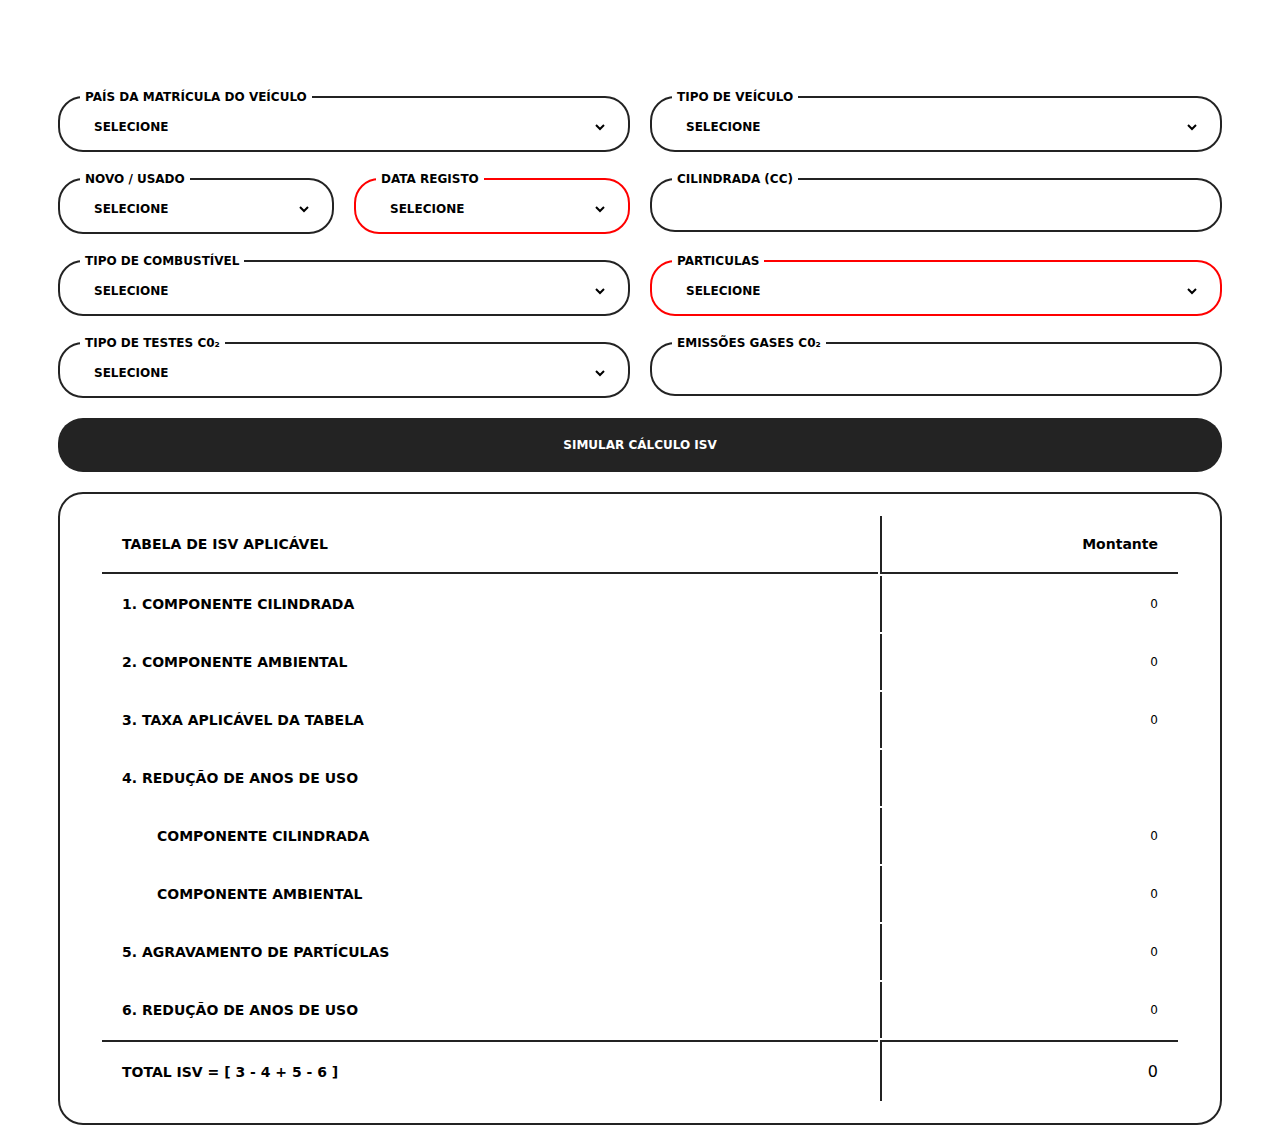
<file: index.html>
<!DOCTYPE html>
<html lang="en">

<head>
    <meta charset="UTF-8">
    <meta name="viewport" content="width=device-width, initial-scale=1.0">
    <link rel="stylesheet" href="/simulador.css">
    <script src="/simulador.js"></script>
    <title>simuladorISVnovonovo</title>
</head>

<body>
    <main>
        <section id="simulador">
            <div class="row flex">
                <div class="row_inner">
                    <fieldset>
                        <legend>País da Matrícula do Veículo</legend>
                        <select id="escolhaPais">
                            <option selected disabled value="Selecione">Selecione</option>
                            <option value="estadoMembro">Estado-Membro da União Europeia</option>
                            <option value="paisTerceiro">País Terceiro</option>
                        </select>
                    </fieldset>
                </div>
                <div class="row_inner">
                    <fieldset>
                        <legend>Tipo de Veículo</legend>
                        <select id="escolhaTipo" onchange="selecionarEletrico()">
                            <option selected disabled value="Selecione">Selecione</option>
                            <option value="ligeiro">Ligeiro de passageiros (100%)</option>
                            <option value="monovolume">Monovolumes de passageiros (40%)</option>
                            <option value="gasNatural">Exclusivamente a gás natural (40%)</option>
                            <option value="naoConvencional">Passageiros não convencionais (100%)</option>
                            <option value="hibrido">Veículos híbridos (60%)</option>
                            <option value="eletrico">Elétricos (Isento)</option>
                            <option value="hibridoPlugin">Híbridos Plug-in (25%)</option>
                            <option value="taxi">Táxis (30%)</option>
                            <option value="classico">Veículos fabricados até 1969 (100%)</option>
                        </select>
                    </fieldset>
                </div>
            </div>
            <div class="row flex">
                <div class="row_inner flex">
                    <div>
                        <fieldset>
                            <legend>Novo / Usado</legend>
                            <select id="escolhaEstado" onchange="mostrarIdade()">
                                <option selected disabled value="Selecione">Selecione</option>
                                <option value="novo">Novo</option>
                                <option value="usado">Usado</option>
                            </select>
                        </fieldset>
                    </div>
                    <div>
                        <fieldset id="fieldsetChangeIdade"
                            style="height: 100%; pointer-events: none; border: 2px solid red;">
                            <legend>Data Registo</legend>
                            <select id="escolhaIdade">
                                <option disabled selected value="Selecione">Selecione</option>
                                <option value="1">Até 1 ano</option>
                                <option value="2">1 a 2 anos</option>
                                <option value="3">2 a 3 anos</option>
                                <option value="4">3 a 4 anos</option>
                                <option value="5">4 a 5 anos</option>
                                <option value="6">5 a 6 anos</option>
                                <option value="7">6 a 7 anos</option>
                                <option value="8">7 a 8 anos</option>
                                <option value="9">8 a 9 anos</option>
                                <option value="10">9 a 10 anos</option>
                                <option value="11">10 a 11 anos</option>
                                <option value="12">11 a 12 anos</option>
                                <option value="13">12 a 13 anos</option>
                                <option value="14">13 a 14 anos</option>
                                <option value="15">14 a 15 anos</option>
                                <option value="16">Mais de 15 anos</option>
                            </select>
                        </fieldset>
                    </div>
                </div>
                <div class="row_inner">
                    <fieldset>
                        <legend>Cilindrada (cc)</legend>
                        <input type="number" id="escolhaCilindrada">
                    </fieldset>
                </div>
            </div>
            <div class="row flex">
                <div class="row_inner">
                    <fieldset>
                        <legend>Tipo de Combustível</legend>
                        <select id="escolhaCombustivel" onchange="mostrarParticulas()">
                            <option selected disabled value="Selecione">Selecione</option>
                            <option value="gasolina">Gasolina</option>
                            <option value="gasoleo">Gasóleo</option>
                        </select>
                    </fieldset>
                </div>
                <div class="row_inner">
                    <fieldset id="fieldsetChangeParticulas"
                        style="height: 100%; pointer-events: none; border: 2px solid red;">
                        <legend>Particulas</legend>
                        <select id="escolhaParticulas">
                            <option disabled selected value="Selecione">Selecione</option>
                            <option value="menos">
                                < 0.001 g/km</option>
                            <option value="mais">>= 0.001 g/km</option>
                        </select>
                    </fieldset>
                </div>
            </div>
            <div class="row flex">
                <div class="row_inner">
                    <fieldset>
                        <legend>Tipo de testes C0₂</legend>
                        <select id="escolhaTestes">
                            <option disabled selected value="Selecione">Selecione</option>
                            <option value="nedc">NEDC</option>
                            <option value="wltp">WLTP</option>
                        </select>
                    </fieldset>
                </div>
                <div class="row_inner">
                    <fieldset>
                        <legend>Emissões Gases C0₂</legend>
                        <input type="number" id="escolhaCO2">
                    </fieldset>
                </div>
            </div>
            <div class="row">
                <button id="calcularISV" onclick="calcularISV(), resetInput()">Simular cálculo ISV</button>
            </div>
        </section>
        <section class="resultado" id="tabelaResultados">
            <table>
                <thead>
                    <tr>
                        <th colspan="3" style="text-align: left; text-transform: uppercase;">Tabela de ISV Aplicável
                        </th>
                        <th style="text-align: right;">Montante</th>
                    </tr>
                </thead>
                <tbody>
                    <tr>
                        <td colspan="3" style="text-transform: uppercase;">1. Componente Cilindrada</td>
                        <td id="mostraPrecoCilindrada">0</td>
                    </tr>
                    <tr>
                        <td colspan="3" style="text-transform: uppercase;">2. Componente Ambiental</td>
                        <td id="mostraPrecoCO2">0</td>
                    </tr>
                    <tr>
                        <td colspan="3" style="text-transform: uppercase;">3. Taxa Aplicável da Tabela</td>
                        <td id="mostraTaxaAplicavel">0</td>
                    </tr>
                    <tr>
                        <td colspan="3" style="text-transform: uppercase;">4. Redução de Anos de Uso</td>
                        <td></td>
                    </tr>
                    <tr>
                        <td colspan="3" class="pl55" style="text-transform: uppercase;">Componente Cilindrada</td>
                        <td id="mostraReducaoCilindrada">0</td>
                    </tr>
                    <tr>
                        <td colspan="3" class="pl55" style="text-transform: uppercase;">Componente Ambiental</td>
                        <td id="mostraReducaoCO2">0</td>
                    </tr>
                    <tr>
                        <td colspan="3" style="text-transform: uppercase;">5. Agravamento de Partículas</td>
                        <td id="mostraAgravamentoParticulas">0</td>
                    </tr>
                    <tr>
                        <td colspan="3" style="text-transform: uppercase;">6. Redução de Anos de Uso</td>
                        <td id="mostraReducaoParticulas">0</td>
                    </tr>
                </tbody>
                <tfoot>
                    <tr>
                        <td style="text-transform: uppercase;" colspan="3">Total ISV = [ 3 - 4 + 5 - 6 ]</td>
                        <td id="mostraPrecoFinal" style="text-align: right;">0</td>
                    </tr>
                </tfoot>
            </table>
            </div>
        </section>
    </main>
</body>

</html>
</file>
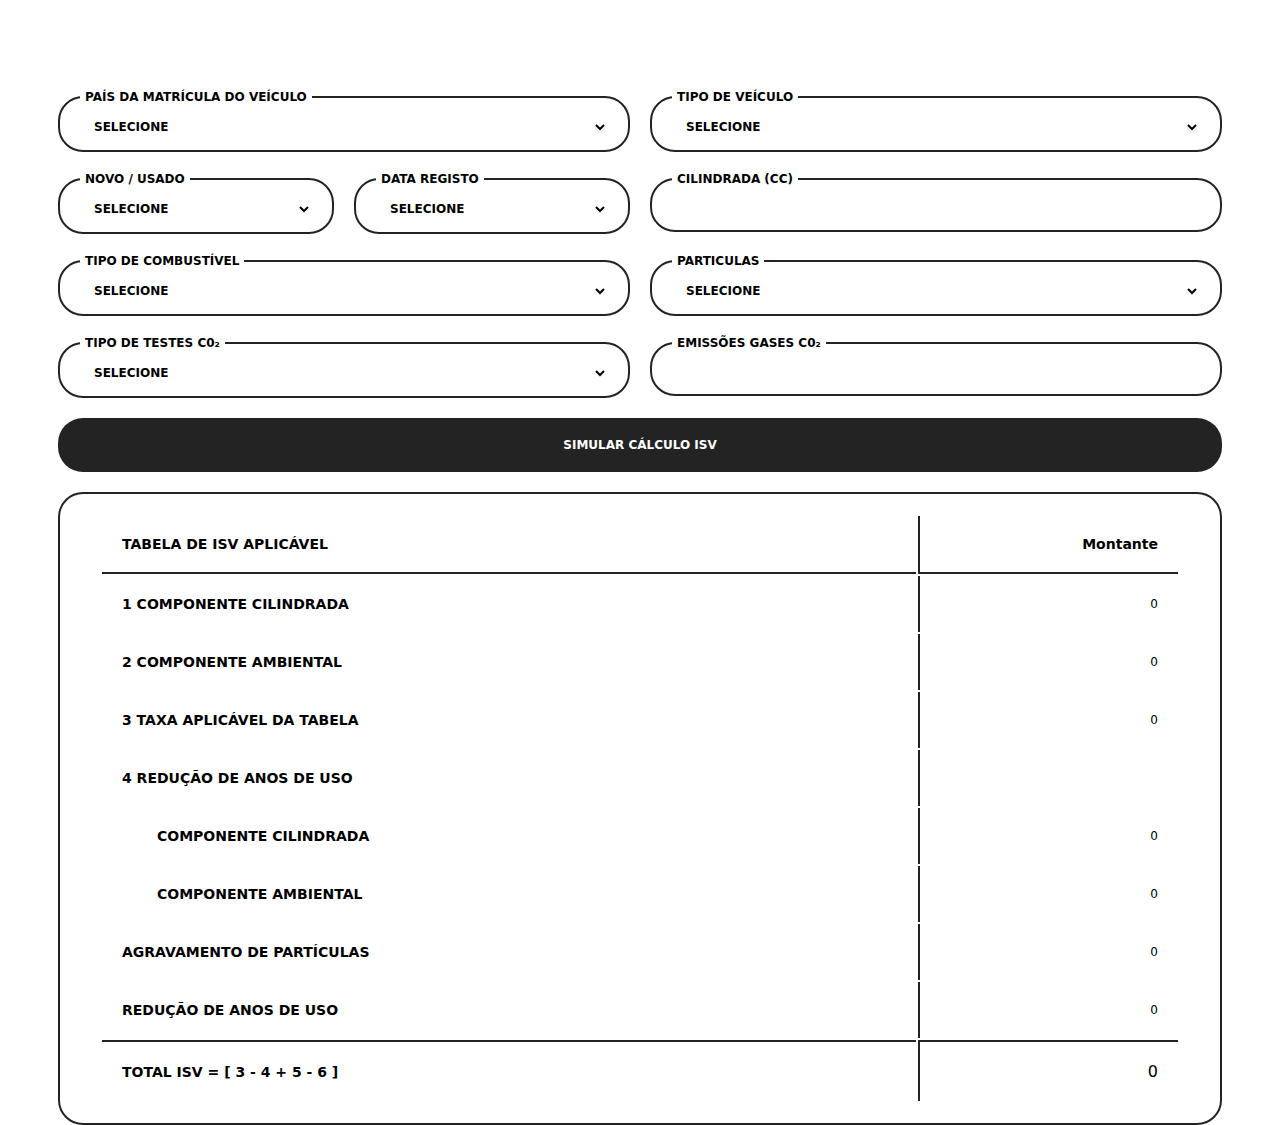
<file: simulador.html>
<!DOCTYPE html>
<html lang="en">

<head>
    <meta charset="UTF-8">
    <meta name="viewport" content="width=device-width, initial-scale=1.0">
    <link rel="stylesheet" href="/simulador.css">
    <script src="/simulador.js"></script>
    <title>simuladorISVnovonovo</title>
</head>

<body>
    <main>
        <section id="simulador">
            <div class="row flex">
                <div class="row_inner">
                    <fieldset>
                        <legend>País da Matrícula do Veículo</legend>
                        <select id="escolhaPais">
                            <option selected disabled>Selecione</option>
                            <option value="estadoMembro">Estado-Membro da União Europeia</option>
                            <option value="paisTerceiro">País Terceiro</option>
                        </select>
                    </fieldset>
                </div>
                <div class="row_inner">
                    <fieldset>
                        <legend>Tipo de Veículo</legend>
                        <select id="escolhaTipo">
                            <option selected disabled>Selecione</option>
                            <option value="ligeiro">Ligeiro de passageiros (100%)</option>
                            <option value="monovolume">Monovolumes de passageiros (40%)</option>
                            <option value="gasNatural">Exclusivamente a gás natural (40%)</option>
                            <option value="naoConvencional">Passageiros não convencionais (100%)</option>
                            <option value="hibrido">Veículos híbridos (60%)</option>
                            <option value="eletrico">Elétricos (Isento)</option>
                            <option value="hibridoPlugin">Híbridos Plug-in (25%)</option>
                            <option value="taxi">Táxis (30%)</option>
                            <option value="classico">Veículos fabricados até 1969 (100%)</option>
                        </select>
                    </fieldset>
                </div>
            </div>
            <div class="row flex">
                <div class="row_inner flex">
                    <div>
                        <fieldset>
                            <legend>Novo / Usado</legend>
                            <select id="escolhaEstado">
                                <option selected disabled>Selecione</option>
                                <option value="novo">Novo</option>
                                <option value="usado">Usado</option>
                            </select>
                        </fieldset>
                    </div>
                    <div>
                        <fieldset style="height: 100%;">
                            <legend>Data Registo</legend>
                            <select id="escolhaIdade">
                                <option disabled selected>Selecione</option>
                                <option value="1">Até 1 ano</option>
                                <option value="2">1 a 2 anos</option>
                                <option value="3">2 a 3 anos</option>
                                <option value="4">3 a 4 anos</option>
                                <option value="5">4 a 5 anos</option>
                                <option value="6">5 a 6 anos</option>
                                <option value="7">6 a 7 anos</option>
                                <option value="8">7 a 8 anos</option>
                                <option value="9">8 a 9 anos</option>
                                <option value="10">9 a 10 anos</option>
                                <option value="11">10 a 11 anos</option>
                                <option value="12">11 a 12 anos</option>
                                <option value="13">12 a 13 anos</option>
                                <option value="14">13 a 14 anos</option>
                                <option value="15">14 a 15 anos</option>
                                <option value="16">Mais de 15 anos</option>
                            </select>
                        </fieldset>
                    </div>
                </div>
                <div class="row_inner">
                    <fieldset>
                        <legend>Cilindrada (cc)</legend>
                        <input type="number" id="escolhaCilindrada">
                    </fieldset>
                </div>
            </div>
            <div class="row flex">
                <div class="row_inner">
                    <fieldset>
                        <legend>Tipo de Combustível</legend>
                        <select id="escolhaCombustivel">
                            <option selected disabled>Selecione</option>
                            <option value="gasolina">Gasolina</option>
                            <option value="gasoleo">Gasóleo</option>
                        </select>
                    </fieldset>
                </div>
                <div class="row_inner">
                    <fieldset>
                        <legend>Particulas</legend>
                        <select id="escolhaParticulas">
                            <option>Selecione</option>
                            <option value="menos">
                                < 0.001 g/km</option>
                            <option value="mais">>= 0.001 g/km</option>
                        </select>
                    </fieldset>
                </div>
            </div>
            <div class="row flex">
                <div class="row_inner">
                    <fieldset>
                        <legend>Tipo de testes C0₂</legend>
                        <select id="escolhaTestes">
                            <option disabled selected>Selecione</option>
                            <option value="nedc">NEDC</option>
                            <option value="wltp">WLTP</option>
                        </select>
                    </fieldset>
                </div>
                <div class="row_inner">
                    <fieldset>
                        <legend>Emissões Gases C0₂</legend>
                        <input type="number" id="escolhaCO2">
                    </fieldset>
                </div>
            </div>
            <div class="row">
                <button id="calcularISV" onclick="calcularISV()">Simular cálculo ISV</button>
            </div>
        </section>
        <section class="resultado">
            <table>
                <thead>
                    <tr>
                        <th colspan="3" style="text-align: left; text-transform: uppercase;">Tabela de ISV Aplicável
                        </th>
                        <!--<th>Cálculos</th>
                        <th>% aplicável</th>-->
                        <th style="text-align: right;">Montante</th>
                    </tr>
                </thead>
                <tbody>
                    <tr>
                        <td style="text-transform: uppercase;">1 Componente Cilindrada</td>
                        <td></td>
                        <td></td>
                        <td id="mostraPrecoCilindrada">0</td>
                    </tr>
                    <tr>
                        <td style="text-transform: uppercase;">2 Componente Ambiental</td>
                        <td></td>
                        <td></td>
                        <td id="mostraPrecoCO2">0</td>
                    </tr>
                    <tr>
                        <td style="text-transform: uppercase;">3 Taxa Aplicável da Tabela</td>
                        <td></td>
                        <td></td>
                        <td id="mostraTaxaAplicavel">0</td>
                    </tr>
                    <tr>
                        <td style="text-transform: uppercase;">4 Redução de Anos de Uso</td>
                        <td></td>
                        <td></td>
                        <td></td>
                    </tr>
                    <tr>
                        <td class="pl55" style="text-transform: uppercase;">Componente Cilindrada</td>
                        <td></td>
                        <td></td>
                        <td id="mostraReducaoCilindrada">0</td>
                    </tr>
                    <tr>
                        <td class="pl55" style="text-transform: uppercase;">Componente Ambiental</td>
                        <td></td>
                        <td></td>
                        <td id="mostraReducaoCO2">0</td>
                    </tr>
                    <tr>
                        <td style="text-transform: uppercase;">Agravamento de Partículas</td>
                        <td></td>
                        <td></td>
                        <td id="mostraAgravamentoParticulas">0</td>
                    </tr>
                    <tr>
                        <td style="text-transform: uppercase;">Redução de Anos de Uso</td>
                        <td></td>
                        <td></td>
                        <td id="mostraReducaoParticulas">0</td>
                    </tr>
                </tbody>
                <tfoot>
                    <tr>
                        <td style="text-transform: uppercase;" colspan="3">Total ISV = [ 3 - 4 + 5 - 6 ]</td>
                        <td id="mostraPrecoFinal" style="text-align: right;">0</td>
                    </tr>
                </tfoot>
            </table>
            </div>
        </section>
    </main>
</body>

</html>
</file>
<file: simulador.css>
* {
    margin: 0;
    padding: 0;
    box-sizing: border-box;
    font-family: system-ui, -apple-system, BlinkMacSystemFont, 'Segoe UI', Roboto, Oxygen, Ubuntu, Cantarell, 'Open Sans', 'Helvetica Neue', sans-serif;
}

main {
    width: 100%;
    height: 100%;
    max-width: 1200px;
    margin-left: auto;
    margin-right: auto;
    padding-top: 10vh;
    padding-left: 2vh;
    padding-right: 2vh;
}

.noaction {
    pointer-events: none;
    opacity: .5;
}

.simulador {
    width: 100%;
    max-width: 1200px;
    height: 100%;
    margin-bottom: 10vh;
}

.row {
    margin-bottom: 20px;
    width: 100%;
}

.row .row_inner {
    width: 100%;
}

.row .row_inner div {
    width: 100%;
}

.flex {
    display: flex;
    flex-direction: row;
    gap: 20px;
}

.row button {
    width: 100%;
    padding: 20px 20px;
    border-radius: 25px;
    font-size: 12px;
    font-weight: 600;
    text-transform: uppercase;
    cursor: pointer;
    background: #232323;
    color: #ffffff;
    border: 0;
}

.row button:hover {
    background-color: #838383;
}

fieldset {
    padding: 5px 20px;
    border-radius: 25px;
    border: 2px solid #232323;
    width: 100%;
}

legend {
    text-transform: uppercase;
    font-weight: 600;
    font-size: 12px;
    padding: 0 5px;
}

fieldset select,
fieldset input {
    padding: 10px;
    border-radius: 10px;
    font-weight: 600;
    font-size: 12px;
    text-transform: uppercase;
    outline: 0;
    border: 0;
    width: 100%;
    background: transparent;
}

.resultado {
    border: 2px solid #232323;
    border-radius: 25px;
    padding: 20px 40px;
}

.resultado table {
    width: 100%;
}

.resultado table thead tr th {
    padding: 20px;
    border-bottom: 2px solid #232323;
    font-size: 14px;
}

.resultado table thead tr th:last-child {
    border-left: 2px solid #232323;
}

.resultado table tbody tr {
    border-bottom: 2px solid #232323;
}

.resultado table tbody tr td {
    padding: 20px;
}

.resultado table tbody tr td.pl55 {
    padding: 20px 20px 20px 55px !important;
}

.resultado table tbody tr td {
    font-size: 12px;
    font-weight: 400;
    color: black;
}

.resultado table tbody tr td:first-child {
    font-size: 14px;
    font-weight: 600;
    color: black;
}

.resultado table tbody tr td:last-child {
    text-align: right;
    border-left: 2px solid #232323;
}

.resultado table tfoot tr td {
    padding: 20px;
    border-top: 2px solid #232323;
}

.resultado table tfoot tr td:first-child {
    font-weight: 600;
    font-size: 14px;
    color: black;
}

.resultado table tfoot tr td:last-child {
    border-left: 2px solid #232323;
}

@media (max-width: 899px) {
    .flex {
        flex-direction: column;
    }

    .resultado {
        padding: 0;
        margin-bottom: 10vh;
    }

    .resultado table thead tr th {
        padding: 8px;
    }

    .resultado table tbody tr td,
    .resultado table tfoot tr td {
        padding: 8px;
    }

    .resultado table tbody tr td:first-child,
    .resultado table tfoot tr td:first-child {
        font-size: 12px;
        font-weight: 600;
    }

    .resultado table tbody tr td.pl55 {
        padding: 8px 8px 8px 24px !important;
    }
}
</file>
